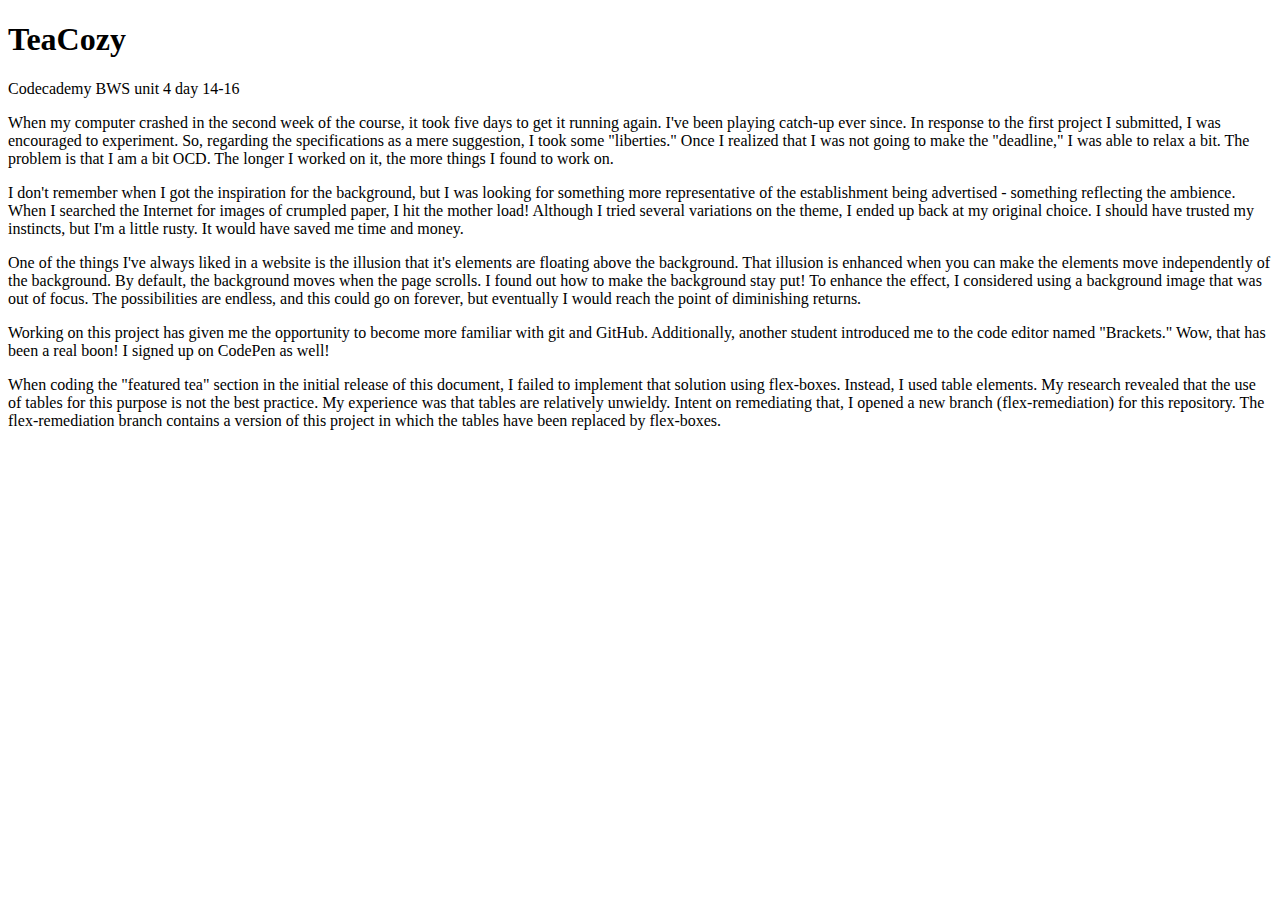
<file: README.processed.html>
<!DOCTYPE html>
<html>

<head>
  <meta charset="UTF-8">
  <link rel="stylesheet" href="//codepen.io/CodePenTemplates/pen/GNoNGy.css" />
  <link rel="stylesheet" href="//codepen.io/CodePenTemplates/pen/XNXpgM.css" />
</head>

<body>
  <section class="markdown-body">
    <h1 id="teacozy">TeaCozy</h1>
    <p>Codecademy BWS unit 4 day 14-16</p>
    <p>When my computer crashed in the second week of the course, it took five days to get it running again. I&#39;ve been playing catch-up ever since. In response to the first project I submitted, I was encouraged to experiment. So, regarding the specifications
      as a mere suggestion, I took some &quot;liberties.&quot; Once I realized that I was not going to make the &quot;deadline,&quot; I was able to relax a bit. The problem is that I am a bit OCD. The longer I worked on it, the more things I found to
      work on.</p>
    <p>I don&#39;t remember when I got the inspiration for the background, but I was looking for something more representative of the establishment being advertised - something reflecting the ambience. When I searched the Internet for images of crumpled
      paper, I hit the mother load! Although I tried several variations on the theme, I ended up back at my original choice. I should have trusted my instincts, but I&#39;m a little rusty. It would have saved me time and money.</p>
    <p>One of the things I&#39;ve always liked in a website is the illusion that it&#39;s elements are floating above the background. That illusion is enhanced when you can make the elements move independently of the background. By default, the background
      moves when the page scrolls. I found out how to make the background stay put! To enhance the effect, I considered using a background image that was out of focus. The possibilities are endless, and this could go on forever, but eventually I would
      reach the point of diminishing returns.</p>
    <p>Working on this project has given me the opportunity to become more familiar with git and GitHub. Additionally, another student introduced me to the code editor named &quot;Brackets.&quot; Wow, that has been a real boon! I signed up on CodePen as
      well!</p>
    <p>When coding the &quot;featured tea&quot; section in the initial release of this document, I failed to implement that solution using flex‐boxes. Instead, I used table elements. My research revealed that the use of tables for this purpose is not the
      best practice. My experience was that tables are relatively unwieldy. Intent on remediating that, I opened a new branch (flex‐remediation) for this repository. The flex‐remediation branch contains a version of this project in which the tables have
      been replaced by flex‐boxes.</p>

  </section>
</body>

</html>
</file>
